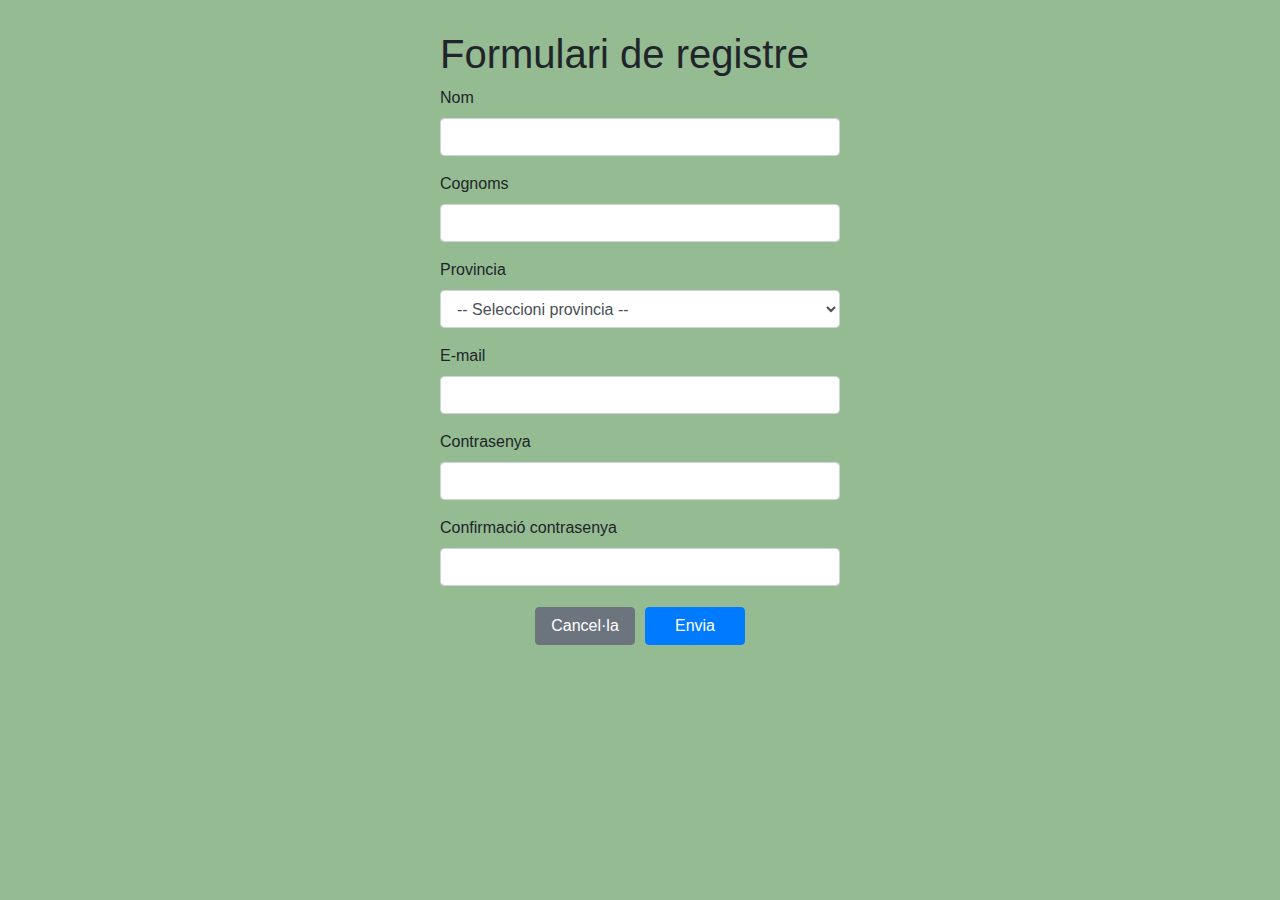
<file: Nivell 1/index.html>
<!DOCTYPE html>
<html lang="en">
<head>
    <meta charset="UTF-8">
    <meta http-equiv="X-UA-Compatible" content="IE=edge">
    <meta name="viewport" content="width=device-width, initial-scale=1.0">
    <title>Exercici validacions</title>
    <link rel="stylesheet" href="css/bootstrap.min.css">
    <link rel="stylesheet" href="css/style.css">
    <script src="js/jquery.min.js"></script>
    <script src="js/bootstrap.min.js"></script>
    <script src="js/index.js"></script>
</head>
<body>
    <div id="divRegistre">
        <form action="" id="frmRegistre">
            <h1>Formulari de registre</h1>
            <div class="form-group">
                <label for="nom">Nom</label>
                <input type="text" class="form-control" id="nom" name="nom">
                <div class="mt-1 error" id="errNom"></div>
            </div>
            <div class="form-group">
                <label for="cognoms">Cognoms</label>
                <input type="text" class="form-control" id="cognoms" name="cognoms">
                <div class="mt-1 error" id="errCognoms"></div>
            </div>
            <div class="form-group">
                <label for="provincia">Provincia</label>
                <select class="form-control" name="provincia" id="provincia">
                    <option value="">-- Seleccioni provincia --</option>
                    <option value="Barcelona">Barcelona</option>
                    <option value="Girona">Girona</option>
                    <option value="Lleida">Lleida</option>
                    <option value="Tarragona">Tarragona</option>
                    <option value="altra">Altres provincies</option>
                </select>
                <div class="mt-1 error" id="errProvincia"></div>
            </div>
            <div class="form-group">
                <label for="email">E-mail</label>
                <input type="text" class="form-control" id="email" name="email">
                <div class="mt-1 error" id="errEmail"></div>
            </div>
            <div class="form-group">
                <label for="pass">Contrasenya</label>
                <input type="password" class="form-control" id="pass" name="pass">
                <div class="mt-1 error" id="errPass"></div>
            </div>
            <div class="form-group">
                <label for="passc">Confirmació contrasenya</label>
                <input type="password" class="form-control" id="passc" name="passc">
                <div class="mt-1 error" id="errPassc"></div>
            </div>
            <div class="d-flex justify-content-center">
                <button type="reset" class="btn btn-secondary" id="cancel">Cancel·la</button>
                <input type="submit" class="btn btn-primary" value="Envia">
            </div>
        </form>
    </div>
</body>
</html>
</file>
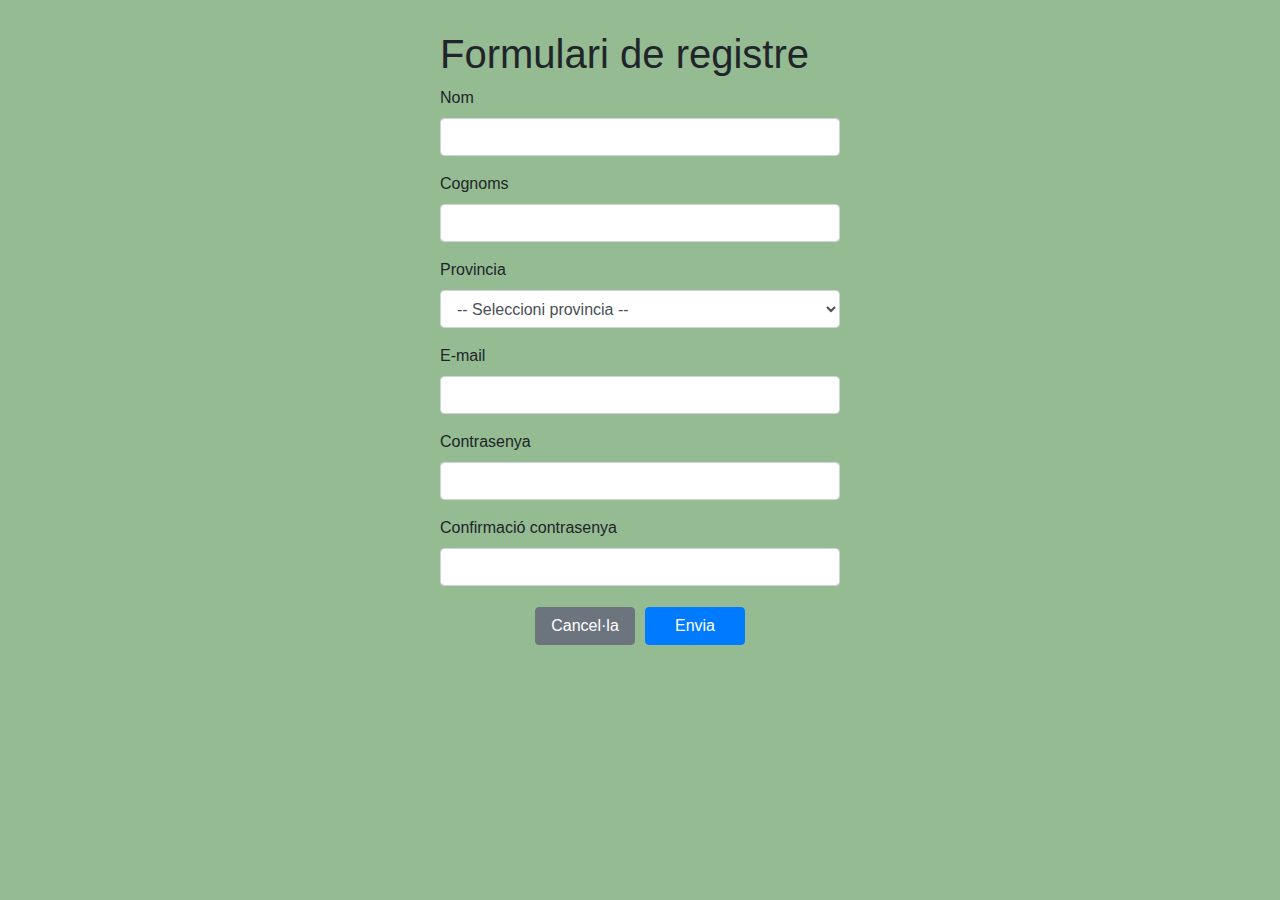
<file: Nivell 3/index.html>
<!DOCTYPE html>
<html lang="en">
<head>
    <meta charset="UTF-8">
    <meta http-equiv="X-UA-Compatible" content="IE=edge">
    <meta name="viewport" content="width=device-width, initial-scale=1.0">
    <title>Exercici validacions</title>
    <link rel="stylesheet" href="css/bootstrap.min.css">
    <link rel="stylesheet" href="css/style.css">
    <script src="js/jquery.min.js"></script>
    <script src="js/bootstrap.min.js"></script>
    <script src="js/index.js"></script>
</head>
<body>
    <div id="divRegistre">
        <form action="" id="frmRegistre">
            <h1>Formulari de registre</h1>
            <div class="form-group">
                <label for="nom">Nom</label>
                <input type="text" class="form-control" id="nom" name="nom">
                <div class="mt-1 error" id="errNom"></div>
            </div>
            <div class="form-group">
                <label for="cognoms">Cognoms</label>
                <input type="text" class="form-control" id="cognoms" name="cognoms">
                <div class="mt-1 error" id="errCognoms"></div>
            </div>
            <div class="form-group">
                <label for="provincia">Provincia</label>
                <select class="form-control" name="provincia" id="provincia">
                    <option value="">-- Seleccioni provincia --</option>
                    <option value="Barcelona">Barcelona</option>
                    <option value="Girona">Girona</option>
                    <option value="Lleida">Lleida</option>
                    <option value="Tarragona">Tarragona</option>
                    <option value="altra">Altres provincies</option>
                </select>
                <div class="mt-1 error" id="errProvincia"></div>
            </div>
            <div class="form-group">
                <label for="email">E-mail</label>
                <input type="text" class="form-control" id="email" name="email">
                <div class="mt-1 error" id="errEmail"></div>
            </div>
            <div class="form-group">
                <label for="pass">Contrasenya</label>
                <input type="password" class="form-control" id="pass" name="pass">
                <div class="mt-1 error" id="errPass"></div>
            </div>
            <div class="form-group">
                <label for="passc">Confirmació contrasenya</label>
                <input type="password" class="form-control" id="passc" name="passc">
                <div class="mt-1 error" id="errPassc"></div>
            </div>
            <div class="d-flex justify-content-center">
                <button type="reset" class="btn btn-secondary" id="cancel">Cancel·la</button>
                <input type="submit" class="btn btn-primary" value="Envia">
            </div>
        </form>
    </div>

    <div class="modal fade" id="validatedData" role="dialog">
        <div class="modal-dialog">
            <div class="modal-content">
                <div class="modal-header">
                    <h4 class="modal-title">Camps validats correctament</h4>
                <button type="button" class="close" data-dismiss="modal">&times;</button>
                </div>
                <div class="modal-body">
                    <div>
                        <label>Nom:</label>
                        <span id="vnom"></span>
                    </div>
                    <div>
                        <label>Cognoms:</label>
                        <span id="vcognoms"></span>
                    </div>
                    <div>
                        <label>Provincia:</label>
                        <span id="vprovincia"></span>
                    </div>
                    <div>
                        <label>Email:</label>
                        <span id="vemail"></span>
                    </div>
                </div>
                <div class="modal-footer">
                    <button type="button" class="btn btn-secondary" data-dismiss="modal">Tanca</button>
                </div>
            </div>
        </div>
  </div>
</body>
</html>
</file>
<file: Nivell 1/css/style.css>
body {
    background-color: rgb(148, 187, 146);
}

#divRegistre {
    width: 400px;
    margin: auto;
    margin-top: 30px;
}

.btn {
    width: 100px;
    margin: 5px;
}

.error {
    color: red;
    font-size: 12px;
}
</file>
<file: Nivell 3/css/style.css>
body {
    background-color: rgb(148, 187, 146);
}

#divRegistre {
    width: 400px;
    margin: auto;
    margin-top: 30px;
}

.btn {
    width: 100px;
    margin: 5px;
}

.error {
    color: red;
    font-size: 12px;
}

#validatedData label {
    font-weight: bold;
}
</file>
